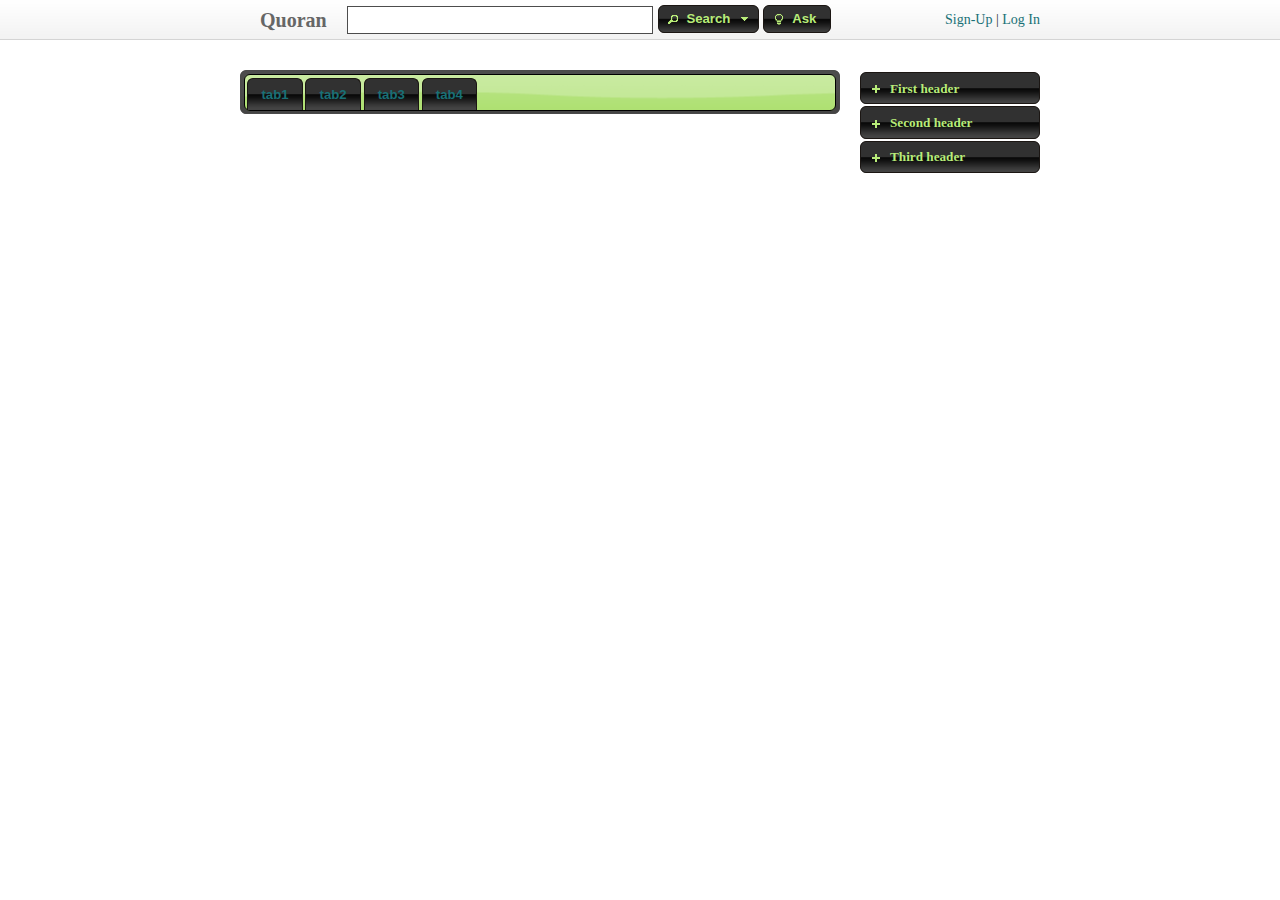
<file: index.html>
<!DOCTYPE html>
<html>
<head lang="en">
    <meta charset="UTF-8">
    <title>Quoran</title>
    <script src="js/jquery.js"></script>
	<script src="js/jquery-migrate-1.2.1.js"></script>
    <script src="js/jquery-ui.js"></script>
    <script src="js/jquery.validate.js"></script>
	<script src="js/jquery.form.js"></script>
	<script src="js/jquery.cookie.js"></script>
    <script src="uEditor/uEditor.js"></script>
	<script src="js/index.js"></script>

    <link rel="shortcut icon" type="image/x-icon" href="images/favicon.ico" />
    <link rel="stylesheet" href="jquery-ui.css" type="text/css" />
    <link rel="stylesheet" href="jquery-ui.structure.css" type="text/css" />
    <link rel="stylesheet" href="jquery-ui.theme.css" type="text/css" />
	<link rel="stylesheet" href="uEditor/uEditor.css" type="text/css" />
	<link rel="stylesheet" href="uEditor/uEditorContent.css" type="text/css" />
    <link rel="stylesheet" href="style.css" type="text/css" />
</head>
<body>
	<div id="header">
		<div class="header_main">
			<h1>Quoran</h1>
			<div class="header_search">
				<input type="text" name="search" class="search" />
			</div>
			<div class="header_button">
				<button id="search_button">Search</button>
				<button id="question_button">Ask</button>
			</div>
			<div class="header_member">
				<a href="#" id="reg_a">Sign-Up</a> 
				<a href="#" id="member">haha</a> |
				<a href="#" id="login_a">Log In</a>
				<a href="#" id="sign-out">Sign-Out</a>
			</div>
		</div>
	</div>
	<div id="main">
		<div class="main_left">
			<div id="tabs">
				<ul>
					<li><a href="tab1.html">tab1</a></li>
					<li><a href="tab2.html">tab2</a></li>
					<li><a href="tab3.html">tab3</a></li>
					<li><a href="tab4.html">tab4</a></li>
				</ul>
			</div>
		</div>
		
		<div class="main_right">
			<div id="accordion">
			  <h3>First header</h3>
			  <div>First content panel<p>First header</p><p>First header</p></div>
			  <h3>Second header</h3>
			  <div>Second content panel</div>
			  <h3>Third header</h3>
			  <div> content panel</div>
			</div>
		</div>	
	</div>
	
    <form id="reg" action="123.html" title="Sign-Up">
        <ol class="reg_error"></ol>
        <p>
            <label for="user">Username</label>
            <input type="text" name="user" class="text" id="user" />
            <span class="star">*</span>
        </p>
        <p>
            <label for="pass">Password</label>
            <input type="password" name="pass" class="text" id="pass" />
            <span class="star">*</span>
        </p>

        <p>
            <label>Email</label>
            <input type="text" name="email" class="text" id="email" />
            <span class="star">*</span>
        </p>
        <p>
            <label>Gender</label>
            <input type="radio" name="gender" id="male" checked="checked"><label for="male">M</label></input>
            <input type="radio" name="gender" id="female"><label for="female">F</label></input>
        </p>
        <p>
            <label for="dob">Date of Birth</label>
            <input type="text" name="dob" readonly="readonly" class="text" id="date" />
        </p>
    </form>
	
	<form id="login" title="Log-in">
		<ol class="login_error"></ol>
        <p>
            <label for="user">Username</label>
            <input type="text" name="login_user" class="text" id="login_user" />
            <span class="star">*</span>
        </p>
        <p>
            <label for="pass">Password</label>
            <input type="password" name="login_pass" class="text" id="login_pass" />
            <span class="star">*</span>
        </p>
		<p>
			<input type="checkbox" name="expires" id="expires" checked= "checked"/>
			<label for="expires">Keep me logged in</label>
		</p>
	</form>
	
	<form id="question" title="Ask a Question">
		<p>
            <label for="title">Question</label>
            <input type="text" name="title" style="width:220px;" class="text" id="title" />
        </p>
		<p>
			<textarea class="uEditorCustom" name="content">Start here</textarea>
		</p>
	</form>
	
	<div id="loading">Processing...</div>
	<div id="error">Please Sign in first</div>
</body>
</html>
</file>
<file: uEditor/uEditor.css>
.uEditor {
	width:465px;
	padding:0;
	margin:10px 0;
	border:1px solid #ccc;
}
.uEditor ul.uEditorToolbar {
	background:#eee;
	border-bottom:1px solid #ccc;
	list-style: none;
	height: 16px;
	margin: 0;
	padding:5px;
	margin:0;
}
.uEditor ul.uEditorToolbar li {
	display:inline;
	margin: 0 5px 0 0;
	float:left;
	cursor:pointer;
}
.uEditor ul.uEditorToolbar li a {
	color:#999;
	display:inline;
	margin: 0;
	padding:0;
	float:left;
	cursor:pointer;
	text-indent:-1000px;
	width:16px;
	height:16px;
	background-image:url(img/customIcons.gif);
	opacity:0.6;
}

.uEditor ul.uEditorToolbar li a.uEditorButtonBold {
	background-position: 0 -16px;
}
.uEditor ul.uEditorToolbar li a.uEditorButtonItalic  {
	background-position:-16px -16px;
}
.uEditor ul.uEditorToolbar li a.uEditorButtonOrderedList {
	background-position: -32px -48px;
}
.uEditor ul.uEditorToolbar li a.uEditorButtonUnorderedList {
	background-position: -16px -48px;
}
.uEditor ul.uEditorToolbar li a.uEditorButtonHyperlink {
	background-position: -80px -48px;
}
.uEditor ul.uEditorToolbar li a.uEditorButtonImage {
	background-position: -80px -80px;
}
.uEditor ul.uEditorToolbar li a.uEditorButtonHTML {
	background-position: -48px -48px;
}

.uEditor ul.uEditorToolbar li a.myButtonClass,
.uEditor ul.uEditorToolbar li a.mySecondButtonClass {
	background: url(img/plugin.png);
}

.uEditor ul.uEditorToolbar li a:hover,
.uEditor ul.uEditorToolbar li a.on,
.uEditor ul.uEditorToolbar.uEditorSource li a.uEditorButtonHTML  {
	opacity:1;
}

.uEditor ul.uEditorToolbar li.uEditorEditSelect {
	float:left;
	margin:0;
	padding:0;
}
.uEditor .uEditorIframe {
	clear: both;
	width: 100%;
	height: 150px;
	border: none;
	background:#fff;
}
.uEditor textarea.uEditorTextarea
{
	clear: both;
	width: 100%;
	height: 150px;
	border: none;
	font-family:monospace;
	background:#fff;
}
.uEditorSelectformatblock {
	border:1px solid #ccc;
	background:#eee;
	position:relative;
	top:-2px;
	float:left;
}
</file>
<file: uEditor/uEditorContent.css>
/* HTML TAGS */
body {
	font-family: Arial, Helvetica, sans-serif;
	font-size:14px;
	line-height:20px;
	background: #fff;
	color:#333;
}
a {
	color:#187076 !important;
}
h3 {
	color:#00B3BE;
	font-family:Georgia,Times,serif;
	font-size:20px;
	margin:10px 0;
}

/* OBJECTS */




/* CLASSES */
</file>
<file: style.css>
body{
    padding: 0;
    margin: 40px 0 0 0;
    font-size: 12px;
    font-family: cursive;
    background: #fff;
}

#header{
    width: 100%;
    height: 40px;
    background: url(images/header_bg.png);
    position: absolute;
    top: 0;
}
#header .header_main{
    width: 800px;
    height: 40px;
    margin: 0 auto;
}
#header .header_main h1{
    font-size: 20px;
    margin: 0;
    padding: 0 20px;
    color: #666;
    line-height: 40px;
    float: left;
}
#header .header_search{
    padding: 6px 0 0 0;
    float: left;
}
#header .header_search .search{
    width: 300px;
    height: 24px;
    background: #fff;
    border: 1px solid #4c4c4c;
    color: #666;
}
#header .header_button{
    float: left;
    padding: 5px;
}
#header .header_member{
    float: right;
    height: 40px;
    line-height: 40px;
    font-size: 14px;
}
#header .header_member a{
    text-decoration: none;
    color: #9fda58;
}
#reg, #login, #question{
    padding: 15px;
}
#reg p .star, #login p .star, #question p .star{
    color: red;
}
#reg ol, #login ol, #question ol{
    margin: 0;
    padding: 0 0 0 20px;
    color: red;
}
#reg ol li, #login ol li, #question ol li{
    height: 20px;
}
#reg p label, #login p label{
    display: inline-block;
    width: 30%;
    text-align: right;
}
#question p label{
	display: inline-block;
}
#reg p input.text, #login p input.text {
    margin: 0 5px;
    width: 40%;
}
#question p input.text{
	width: 500px;
}
#reg p label[for=male], #reg p label[for=female]{
    margin: 0 0 0 4px;
    font-size: 12px;
    width: 15%;
}
#reg .text, #login .text, #question .text{
    border-radius: 4px;
    background: #dddddd;
    height: 25px;
    text-indent: 3px;
    color: darkslateblue;
}
#login p label[for=expires]{
    display: inline;
	font-size: 12px;
    width: 50%;
    text-align: right;
}
#expires{
	margin: 0 0 0 150px;
	position: relative;
	top: 2px;
}
#loading{
	text-align: center;
	font-size: 15px;
	text-indent: 20px;
	background: url(images/loading.gif) no-repeat 30px center;
}

#error{
	text-align: center;
	font-size: 15px;
	text-indent: 20px;
	background: url(images/error.png) no-repeat 30px center;
}
#main{
	width: 800px;
	margin: 50px auto;
	padding: 20px 0 0 0;
}
#main .main_left{
	width: 600px;
	float: left;
}
#main .main_right{
	width: 180px;
	float: right;
}
#tabs {

}
.ui-tabs-panel{
	height: 120px;
}
#accordion{

}
</file>
